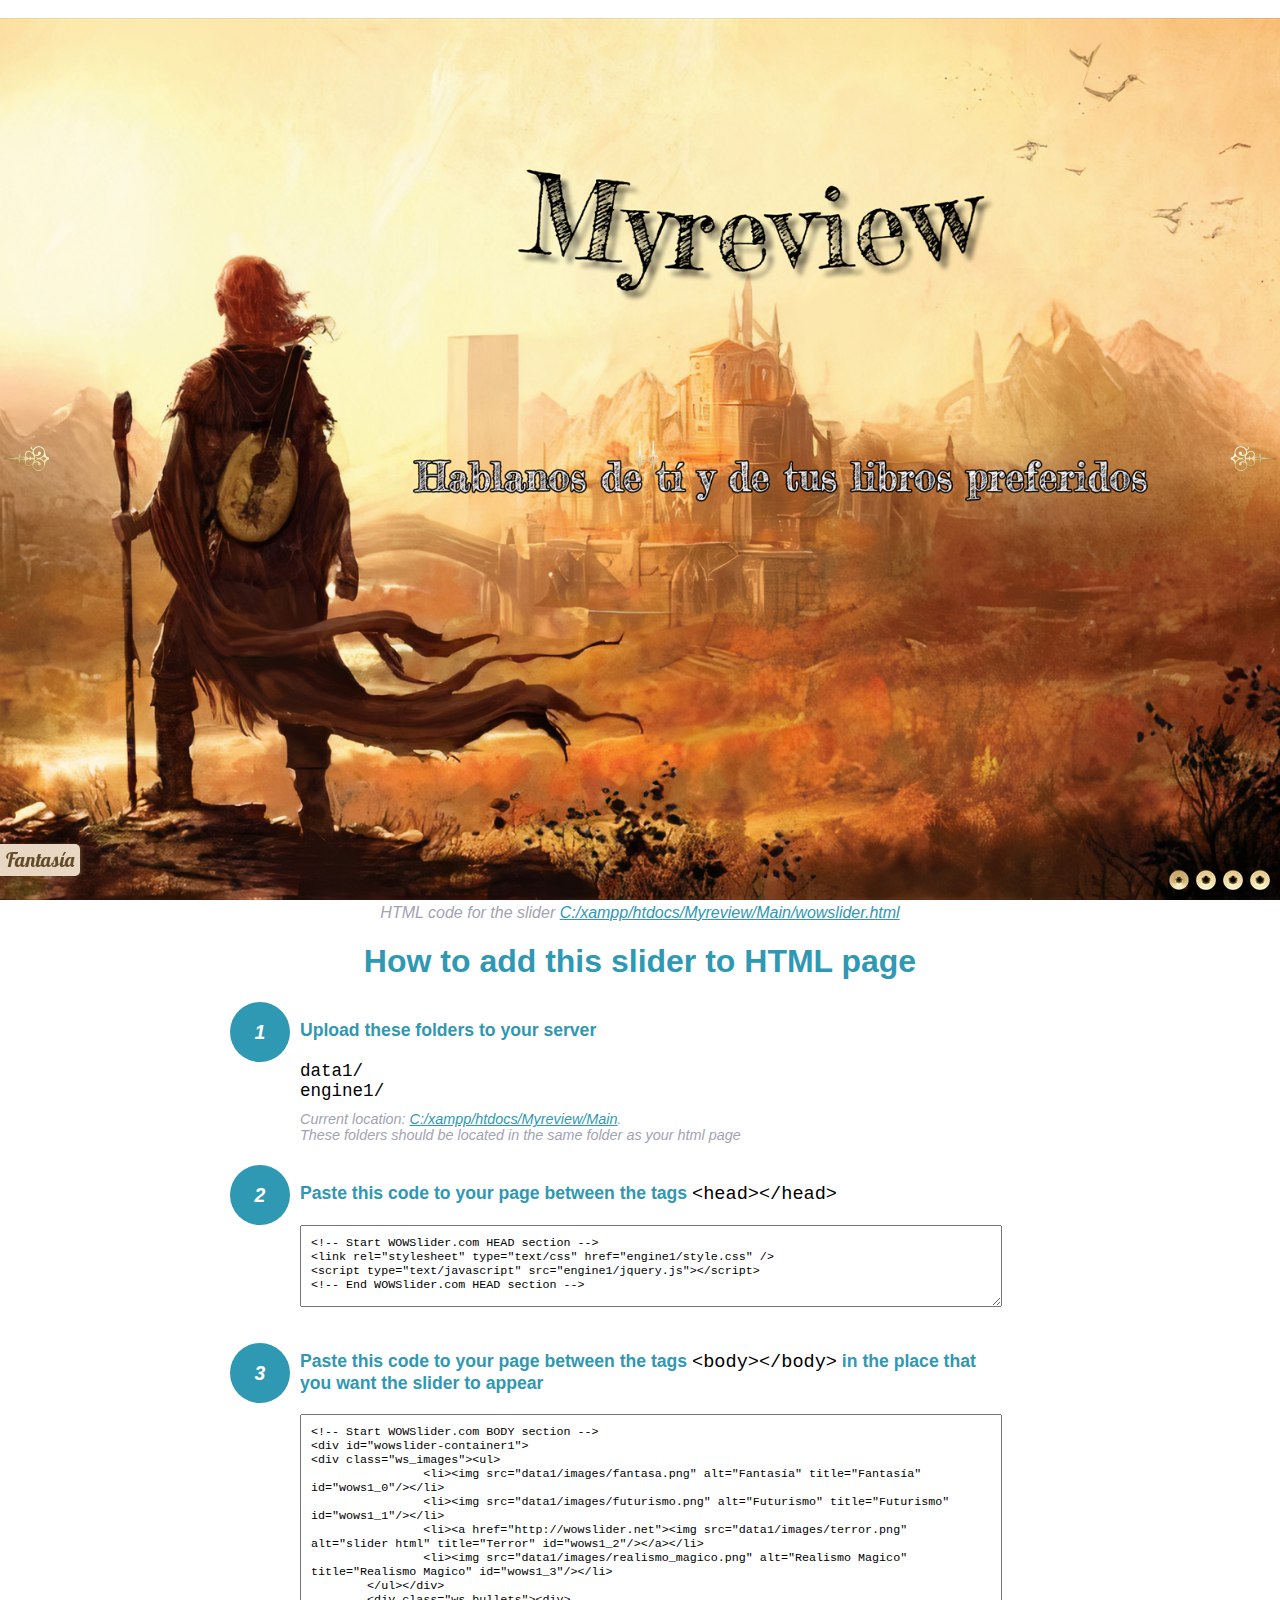
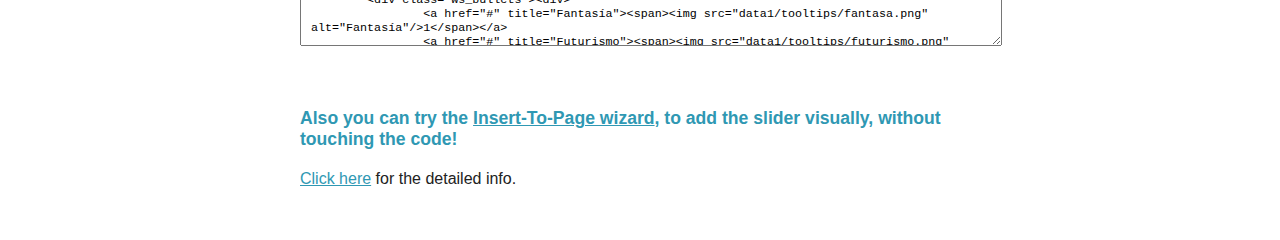
<file: Myreview/Main/wowslider-howto.html>
<!DOCTYPE html>
<html>
<head>
	<title>WOWSlider</title>
	<meta http-equiv="content-type" content="text/html; charset=utf-8" />
	<meta name="description" content="WOWSlider" />
	
	<!-- Start WOWSlider.com HEAD section --> <!-- add to the <head> of your page -->
	<link rel="stylesheet" type="text/css" href="engine1/style.css" />
	<script type="text/javascript" src="engine1/jquery.js"></script>
	<!-- End WOWSlider.com HEAD section -->


<style>
.instuction {
	font-family: sans-serif, Arial;
	display: block;
	margin: 0 auto;
	max-width: 820px;
	width: 100%;
	padding: 0 70px;
	color: #222;
	-webkit-box-sizing: border-box;
	-moz-box-sizing: border-box;
	box-sizing: border-box;
}
.instuction h1 img {
	max-width: 170px;
	vertical-align: middle;
	margin-bottom: 10px;
}
.instuction h1 {
	color: #2F98B3;
	text-align: center;
}
.instuction h2 {
	position: relative;
	font-size: 1.1em;
	color: #2F98B3;
	margin-bottom: 20px;
	margin-top: 40px;
}
.instuction h2 span.num {
	position: absolute;
	left: -70px;
	top: -18px;
	display: inline-block;
	vertical-align: middle;
	font-style: italic;
	font-size: 1.1em;
	width: 60px;
	height: 60px;
	line-height: 60px;
	text-align: center;
	background: #2F98B3;
	color: #fff;
	border-radius: 50%;
}
.instuction .mono {
	color: #000;
	font-family: monospace;
	font-size: 1.3em;
	font-weight: normal;
}
.instuction li.mono {
	font-size: 1.5em;
}

.instuction ul {
	font-size: 0.9em;
	margin-top: 0;
	padding-left: 0;
	list-style: none;
}
.instuction .note {
	color: #A3A3B2;
	font-style: italic;
	padding-top: 10px;
}
.instuction p.note {
	text-align: center;
	padding-top: 0;
	margin-top: 4px;
}
.instuction textarea {
	font-size: 0.9em;
	min-height: 60px;
	padding: 10px;
	margin: 0;
	overflow: auto;
	max-width: 100%;
	width: 100%;
}
.instuction a,
.instuction a:visited {
	color: #2F98B3;
}
</style>


</head>
<body style="margin:auto">

<br>

<!-- Start WOWSlider.com BODY section --> <!-- add to the <body> of your page -->
<div id="wowslider-container1">
<div class="ws_images"><ul>
		<li><img src="data1/images/fantasa.png" alt="Fantasía" title="Fantasía" id="wows1_0"/></li>
		<li><img src="data1/images/futurismo.png" alt="Futurismo" title="Futurismo" id="wows1_1"/></li>
		<li><a href="http://wowslider.net"><img src="data1/images/terror.png" alt="slider html" title="Terror" id="wows1_2"/></a></li>
		<li><img src="data1/images/realismo_magico.png" alt="Realismo Magico" title="Realismo Magico" id="wows1_3"/></li>
	</ul></div>
	<div class="ws_bullets"><div>
		<a href="#" title="Fantasía"><span><img src="data1/tooltips/fantasa.png" alt="Fantasía"/>1</span></a>
		<a href="#" title="Futurismo"><span><img src="data1/tooltips/futurismo.png" alt="Futurismo"/>2</span></a>
		<a href="#" title="Terror"><span><img src="data1/tooltips/terror.png" alt="Terror"/>3</span></a>
		<a href="#" title="Realismo Magico"><span><img src="data1/tooltips/realismo_magico.png" alt="Realismo Magico"/>4</span></a>
	</div></div><div class="ws_script" style="position:absolute;left:-99%"><a href="http://wowslider.net">javascript photo gallery</a> by WOWSlider.com v9.0</div>
<div class="ws_shadow"></div>
</div>	
<script type="text/javascript" src="engine1/wowslider.js"></script>
<script type="text/javascript" src="engine1/script.js"></script>
<!-- End WOWSlider.com BODY section -->


<div class="instuction">
	<p class="note">HTML code for the slider <a href="file:///C:/xampp/htdocs/Myreview/Main/wowslider.html">C:/xampp/htdocs/Myreview/Main/wowslider.html</a></p>

	<h1>
		How to add this slider to HTML page
	</h1>

	<h2><span class="num">1</span> Upload these folders to your server</h2>
	<ul>
		<li class="mono">data1/</li>
		<li class="mono">engine1/</li>
		<li class="note">Current location: <a href="file:///C:/xampp/htdocs/Myreview/Main">C:/xampp/htdocs/Myreview/Main</a>. <br>These folders should be located in the same folder as your html page</li>
	</ul>

	<h2><span class="num">2</span> Paste this code to your page between the tags <span class="mono">&lt;head&gt;&lt;/head&gt;</span></h2>
	<textarea onclick="this.select()">&lt;!-- Start WOWSlider.com HEAD section --&gt;
&lt;link rel=&quot;stylesheet&quot; type=&quot;text/css&quot; href=&quot;engine1/style.css&quot; /&gt;
&lt;script type=&quot;text/javascript&quot; src=&quot;engine1/jquery.js&quot;&gt;&lt;/script&gt;
&lt;!-- End WOWSlider.com HEAD section --&gt;</textarea>


	<h2><span class="num" style="top: -8px;">3</span> Paste this code to your page between the tags <span class="mono">&lt;body&gt;&lt;/body&gt;</span> in the place that you want the slider to appear</h2>
	<textarea onclick="this.select()" rows="15">&lt;!-- Start WOWSlider.com BODY section --&gt;
&lt;div id=&quot;wowslider-container1&quot;&gt;
&lt;div class=&quot;ws_images&quot;&gt;&lt;ul&gt;
		&lt;li&gt;&lt;img src=&quot;data1/images/fantasa.png&quot; alt=&quot;Fantasía&quot; title=&quot;Fantasía&quot; id=&quot;wows1_0&quot;/&gt;&lt;/li&gt;
		&lt;li&gt;&lt;img src=&quot;data1/images/futurismo.png&quot; alt=&quot;Futurismo&quot; title=&quot;Futurismo&quot; id=&quot;wows1_1&quot;/&gt;&lt;/li&gt;
		&lt;li&gt;&lt;a href=&quot;http://wowslider.net&quot;&gt;&lt;img src=&quot;data1/images/terror.png&quot; alt=&quot;slider html&quot; title=&quot;Terror&quot; id=&quot;wows1_2&quot;/&gt;&lt;/a&gt;&lt;/li&gt;
		&lt;li&gt;&lt;img src=&quot;data1/images/realismo_magico.png&quot; alt=&quot;Realismo Magico&quot; title=&quot;Realismo Magico&quot; id=&quot;wows1_3&quot;/&gt;&lt;/li&gt;
	&lt;/ul&gt;&lt;/div&gt;
	&lt;div class=&quot;ws_bullets&quot;&gt;&lt;div&gt;
		&lt;a href=&quot;#&quot; title=&quot;Fantasía&quot;&gt;&lt;span&gt;&lt;img src=&quot;data1/tooltips/fantasa.png&quot; alt=&quot;Fantasía&quot;/&gt;1&lt;/span&gt;&lt;/a&gt;
		&lt;a href=&quot;#&quot; title=&quot;Futurismo&quot;&gt;&lt;span&gt;&lt;img src=&quot;data1/tooltips/futurismo.png&quot; alt=&quot;Futurismo&quot;/&gt;2&lt;/span&gt;&lt;/a&gt;
		&lt;a href=&quot;#&quot; title=&quot;Terror&quot;&gt;&lt;span&gt;&lt;img src=&quot;data1/tooltips/terror.png&quot; alt=&quot;Terror&quot;/&gt;3&lt;/span&gt;&lt;/a&gt;
		&lt;a href=&quot;#&quot; title=&quot;Realismo Magico&quot;&gt;&lt;span&gt;&lt;img src=&quot;data1/tooltips/realismo_magico.png&quot; alt=&quot;Realismo Magico&quot;/&gt;4&lt;/span&gt;&lt;/a&gt;
	&lt;/div&gt;&lt;/div&gt;&lt;div class=&quot;ws_script&quot; style=&quot;position:absolute;left:-99%&quot;&gt;&lt;a href=&quot;http://wowslider.net&quot;&gt;javascript photo gallery&lt;/a&gt; by WOWSlider.com v9.0&lt;/div&gt;
&lt;div class=&quot;ws_shadow&quot;&gt;&lt;/div&gt;
&lt;/div&gt;	
&lt;script type=&quot;text/javascript&quot; src=&quot;engine1/wowslider.js&quot;&gt;&lt;/script&gt;
&lt;script type=&quot;text/javascript&quot; src=&quot;engine1/script.js&quot;&gt;&lt;/script&gt;
&lt;!-- End WOWSlider.com BODY section --&gt;</textarea>

<br><br>
<h2>Also you can try the <a href="http://wowslider.com/help/add-wowslider-to-page-2.html" target="_blank">Insert-To-Page wizard</a>, to add the slider visually, without touching the code!</h2>
<p>
	<a href="http://wowslider.com/help/add-wowslider-to-page-2.html" target="_blank">Click here</a> for the detailed info.
</p>
</div>

<br><br>
</body>
</html>
</file>
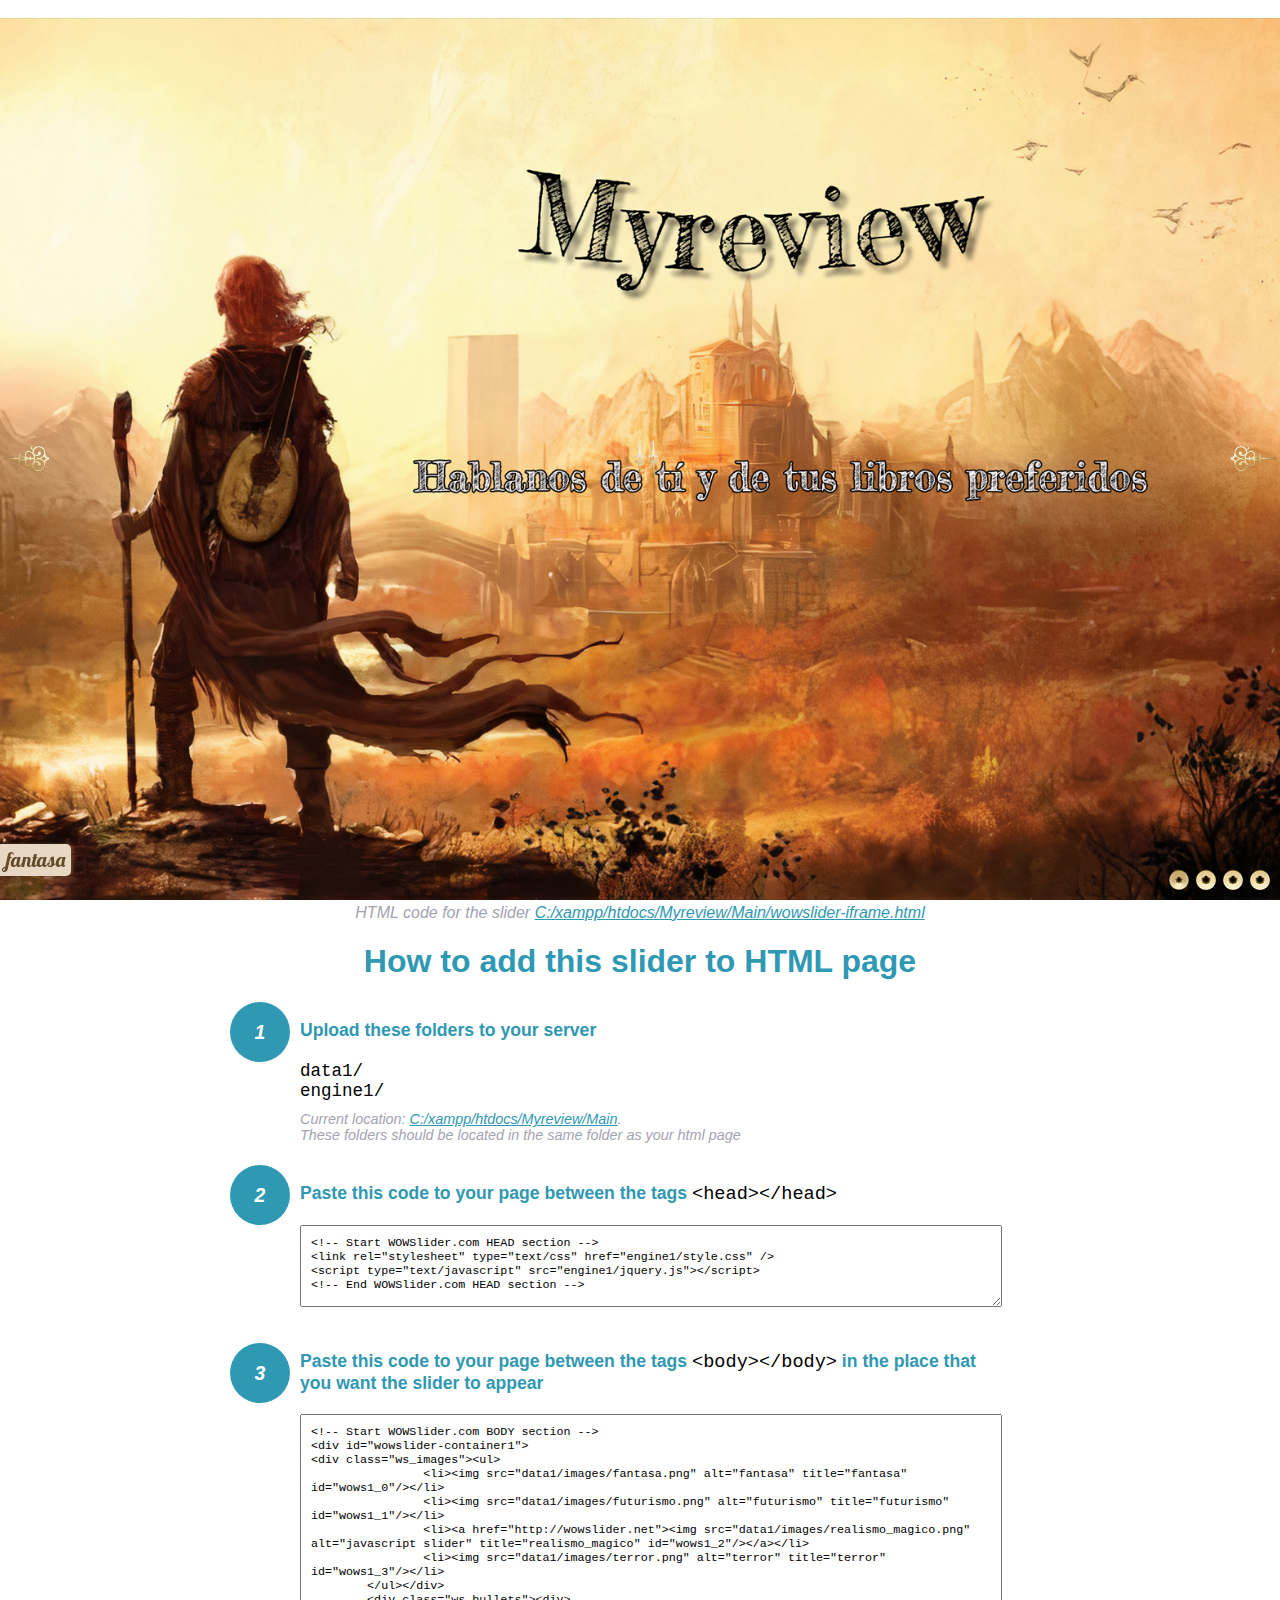
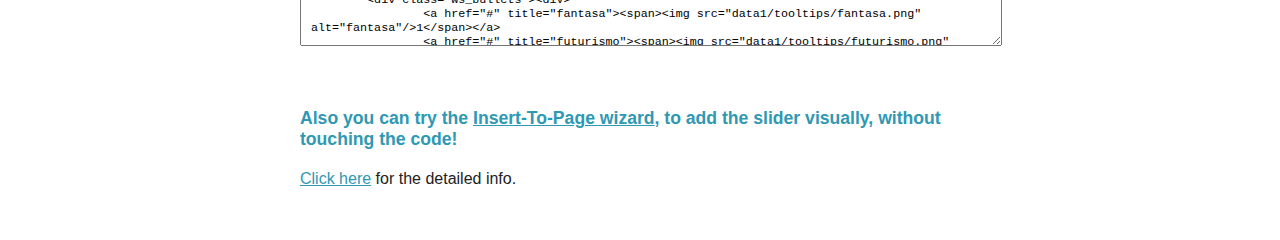
<file: Myreview/Main/wowslider-iframe-howto.html>
<!DOCTYPE html>
<html>
<head>
	<title>WOWSlider</title>
	<meta http-equiv="content-type" content="text/html; charset=utf-8" />
	<meta name="description" content="WOWSlider" />
	
	<!-- Start WOWSlider.com HEAD section --> <!-- add to the <head> of your page -->
	<link rel="stylesheet" type="text/css" href="engine1/style.css" />
	<script type="text/javascript" src="engine1/jquery.js"></script>
	<!-- End WOWSlider.com HEAD section -->


<style>
.instuction {
	font-family: sans-serif, Arial;
	display: block;
	margin: 0 auto;
	max-width: 820px;
	width: 100%;
	padding: 0 70px;
	color: #222;
	-webkit-box-sizing: border-box;
	-moz-box-sizing: border-box;
	box-sizing: border-box;
}
.instuction h1 img {
	max-width: 170px;
	vertical-align: middle;
	margin-bottom: 10px;
}
.instuction h1 {
	color: #2F98B3;
	text-align: center;
}
.instuction h2 {
	position: relative;
	font-size: 1.1em;
	color: #2F98B3;
	margin-bottom: 20px;
	margin-top: 40px;
}
.instuction h2 span.num {
	position: absolute;
	left: -70px;
	top: -18px;
	display: inline-block;
	vertical-align: middle;
	font-style: italic;
	font-size: 1.1em;
	width: 60px;
	height: 60px;
	line-height: 60px;
	text-align: center;
	background: #2F98B3;
	color: #fff;
	border-radius: 50%;
}
.instuction .mono {
	color: #000;
	font-family: monospace;
	font-size: 1.3em;
	font-weight: normal;
}
.instuction li.mono {
	font-size: 1.5em;
}

.instuction ul {
	font-size: 0.9em;
	margin-top: 0;
	padding-left: 0;
	list-style: none;
}
.instuction .note {
	color: #A3A3B2;
	font-style: italic;
	padding-top: 10px;
}
.instuction p.note {
	text-align: center;
	padding-top: 0;
	margin-top: 4px;
}
.instuction textarea {
	font-size: 0.9em;
	min-height: 60px;
	padding: 10px;
	margin: 0;
	overflow: auto;
	max-width: 100%;
	width: 100%;
}
.instuction a,
.instuction a:visited {
	color: #2F98B3;
}
</style>


</head>
<body style="margin:auto">

<br>

<!-- Start WOWSlider.com BODY section --> <!-- add to the <body> of your page -->
<div id="wowslider-container1">
<div class="ws_images"><ul>
		<li><img src="data1/images/fantasa.png" alt="fantasa" title="fantasa" id="wows1_0"/></li>
		<li><img src="data1/images/futurismo.png" alt="futurismo" title="futurismo" id="wows1_1"/></li>
		<li><a href="http://wowslider.net"><img src="data1/images/realismo_magico.png" alt="javascript slider" title="realismo_magico" id="wows1_2"/></a></li>
		<li><img src="data1/images/terror.png" alt="terror" title="terror" id="wows1_3"/></li>
	</ul></div>
	<div class="ws_bullets"><div>
		<a href="#" title="fantasa"><span><img src="data1/tooltips/fantasa.png" alt="fantasa"/>1</span></a>
		<a href="#" title="futurismo"><span><img src="data1/tooltips/futurismo.png" alt="futurismo"/>2</span></a>
		<a href="#" title="realismo_magico"><span><img src="data1/tooltips/realismo_magico.png" alt="realismo_magico"/>3</span></a>
		<a href="#" title="terror"><span><img src="data1/tooltips/terror.png" alt="terror"/>4</span></a>
	</div></div><div class="ws_script" style="position:absolute;left:-99%"><a href="http://wowslider.net">javascript slider</a> by WOWSlider.com v9.0</div>
<div class="ws_shadow"></div>
</div>	
<script type="text/javascript" src="engine1/wowslider.js"></script>
<script type="text/javascript" src="engine1/script.js"></script>
<!-- End WOWSlider.com BODY section -->


<div class="instuction">
	<p class="note">HTML code for the slider <a href="file:///C:/xampp/htdocs/Myreview/Main/wowslider-iframe.html">C:/xampp/htdocs/Myreview/Main/wowslider-iframe.html</a></p>

	<h1>
		How to add this slider to HTML page
	</h1>

	<h2><span class="num">1</span> Upload these folders to your server</h2>
	<ul>
		<li class="mono">data1/</li>
		<li class="mono">engine1/</li>
		<li class="note">Current location: <a href="file:///C:/xampp/htdocs/Myreview/Main">C:/xampp/htdocs/Myreview/Main</a>. <br>These folders should be located in the same folder as your html page</li>
	</ul>

	<h2><span class="num">2</span> Paste this code to your page between the tags <span class="mono">&lt;head&gt;&lt;/head&gt;</span></h2>
	<textarea onclick="this.select()">&lt;!-- Start WOWSlider.com HEAD section --&gt;
&lt;link rel=&quot;stylesheet&quot; type=&quot;text/css&quot; href=&quot;engine1/style.css&quot; /&gt;
&lt;script type=&quot;text/javascript&quot; src=&quot;engine1/jquery.js&quot;&gt;&lt;/script&gt;
&lt;!-- End WOWSlider.com HEAD section --&gt;</textarea>


	<h2><span class="num" style="top: -8px;">3</span> Paste this code to your page between the tags <span class="mono">&lt;body&gt;&lt;/body&gt;</span> in the place that you want the slider to appear</h2>
	<textarea onclick="this.select()" rows="15">&lt;!-- Start WOWSlider.com BODY section --&gt;
&lt;div id=&quot;wowslider-container1&quot;&gt;
&lt;div class=&quot;ws_images&quot;&gt;&lt;ul&gt;
		&lt;li&gt;&lt;img src=&quot;data1/images/fantasa.png&quot; alt=&quot;fantasa&quot; title=&quot;fantasa&quot; id=&quot;wows1_0&quot;/&gt;&lt;/li&gt;
		&lt;li&gt;&lt;img src=&quot;data1/images/futurismo.png&quot; alt=&quot;futurismo&quot; title=&quot;futurismo&quot; id=&quot;wows1_1&quot;/&gt;&lt;/li&gt;
		&lt;li&gt;&lt;a href=&quot;http://wowslider.net&quot;&gt;&lt;img src=&quot;data1/images/realismo_magico.png&quot; alt=&quot;javascript slider&quot; title=&quot;realismo_magico&quot; id=&quot;wows1_2&quot;/&gt;&lt;/a&gt;&lt;/li&gt;
		&lt;li&gt;&lt;img src=&quot;data1/images/terror.png&quot; alt=&quot;terror&quot; title=&quot;terror&quot; id=&quot;wows1_3&quot;/&gt;&lt;/li&gt;
	&lt;/ul&gt;&lt;/div&gt;
	&lt;div class=&quot;ws_bullets&quot;&gt;&lt;div&gt;
		&lt;a href=&quot;#&quot; title=&quot;fantasa&quot;&gt;&lt;span&gt;&lt;img src=&quot;data1/tooltips/fantasa.png&quot; alt=&quot;fantasa&quot;/&gt;1&lt;/span&gt;&lt;/a&gt;
		&lt;a href=&quot;#&quot; title=&quot;futurismo&quot;&gt;&lt;span&gt;&lt;img src=&quot;data1/tooltips/futurismo.png&quot; alt=&quot;futurismo&quot;/&gt;2&lt;/span&gt;&lt;/a&gt;
		&lt;a href=&quot;#&quot; title=&quot;realismo_magico&quot;&gt;&lt;span&gt;&lt;img src=&quot;data1/tooltips/realismo_magico.png&quot; alt=&quot;realismo_magico&quot;/&gt;3&lt;/span&gt;&lt;/a&gt;
		&lt;a href=&quot;#&quot; title=&quot;terror&quot;&gt;&lt;span&gt;&lt;img src=&quot;data1/tooltips/terror.png&quot; alt=&quot;terror&quot;/&gt;4&lt;/span&gt;&lt;/a&gt;
	&lt;/div&gt;&lt;/div&gt;&lt;div class=&quot;ws_script&quot; style=&quot;position:absolute;left:-99%&quot;&gt;&lt;a href=&quot;http://wowslider.net&quot;&gt;javascript slider&lt;/a&gt; by WOWSlider.com v9.0&lt;/div&gt;
&lt;div class=&quot;ws_shadow&quot;&gt;&lt;/div&gt;
&lt;/div&gt;	
&lt;script type=&quot;text/javascript&quot; src=&quot;engine1/wowslider.js&quot;&gt;&lt;/script&gt;
&lt;script type=&quot;text/javascript&quot; src=&quot;engine1/script.js&quot;&gt;&lt;/script&gt;
&lt;!-- End WOWSlider.com BODY section --&gt;</textarea>

<br><br>
<h2>Also you can try the <a href="http://wowslider.com/help/add-wowslider-to-page-2.html" target="_blank">Insert-To-Page wizard</a>, to add the slider visually, without touching the code!</h2>
<p>
	<a href="http://wowslider.com/help/add-wowslider-to-page-2.html" target="_blank">Click here</a> for the detailed info.
</p>
</div>

<br><br>
</body>
</html>
</file>
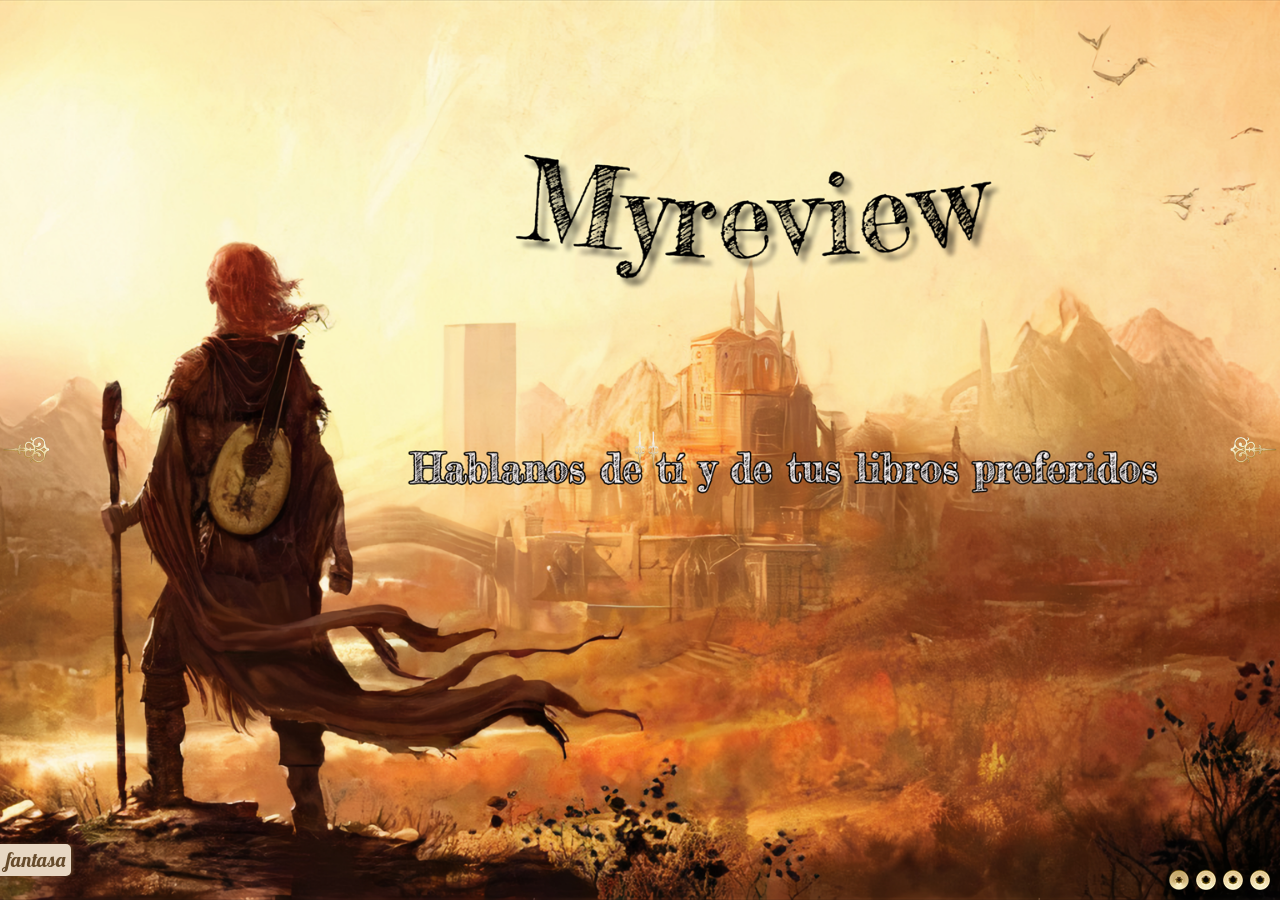
<file: Myreview/Main/wowslider-iframe.html>
<!DOCTYPE html>
<html>
<head>
	<title>Slider</title>
	<meta http-equiv="content-type" content="text/html; charset=utf-8" />
	<meta name="description" content="Made with WOW Slider - Create beautiful, responsive image sliders in a few clicks. Awesome skins and animations. Javascript slider" />
	
	<!-- Start WOWSlider.com HEAD section --> <!-- add to the <head> of your page -->
	<link rel="stylesheet" type="text/css" href="engine1/style.css" />
	<script type="text/javascript" src="engine1/jquery.js"></script>
	<!-- End WOWSlider.com HEAD section -->

</head>
<body style="background-color:#d7d7d7;margin:0">
	
	<!-- Start WOWSlider.com BODY section --> <!-- add to the <body> of your page -->
	<div id="wowslider-container1">
	<div class="ws_images"><ul>
		<li><img src="data1/images/fantasa.png" alt="fantasa" title="fantasa" id="wows1_0"/></li>
		<li><img src="data1/images/futurismo.png" alt="futurismo" title="futurismo" id="wows1_1"/></li>
		<li><a href="http://wowslider.net"><img src="data1/images/realismo_magico.png" alt="javascript slider" title="realismo_magico" id="wows1_2"/></a></li>
		<li><img src="data1/images/terror.png" alt="terror" title="terror" id="wows1_3"/></li>
	</ul></div>
	<div class="ws_bullets"><div>
		<a href="#" title="fantasa"><span><img src="data1/tooltips/fantasa.png" alt="fantasa"/>1</span></a>
		<a href="#" title="futurismo"><span><img src="data1/tooltips/futurismo.png" alt="futurismo"/>2</span></a>
		<a href="#" title="realismo_magico"><span><img src="data1/tooltips/realismo_magico.png" alt="realismo_magico"/>3</span></a>
		<a href="#" title="terror"><span><img src="data1/tooltips/terror.png" alt="terror"/>4</span></a>
	</div></div><div class="ws_script" style="position:absolute;left:-99%"><a href="http://wowslider.net">javascript slider</a> by WOWSlider.com v9.0</div>
	<div class="ws_shadow"></div>
	</div>	
	<script type="text/javascript" src="engine1/wowslider.js"></script>
	<script type="text/javascript" src="engine1/script.js"></script>
	<!-- End WOWSlider.com BODY section -->

</body>
</html>
</file>
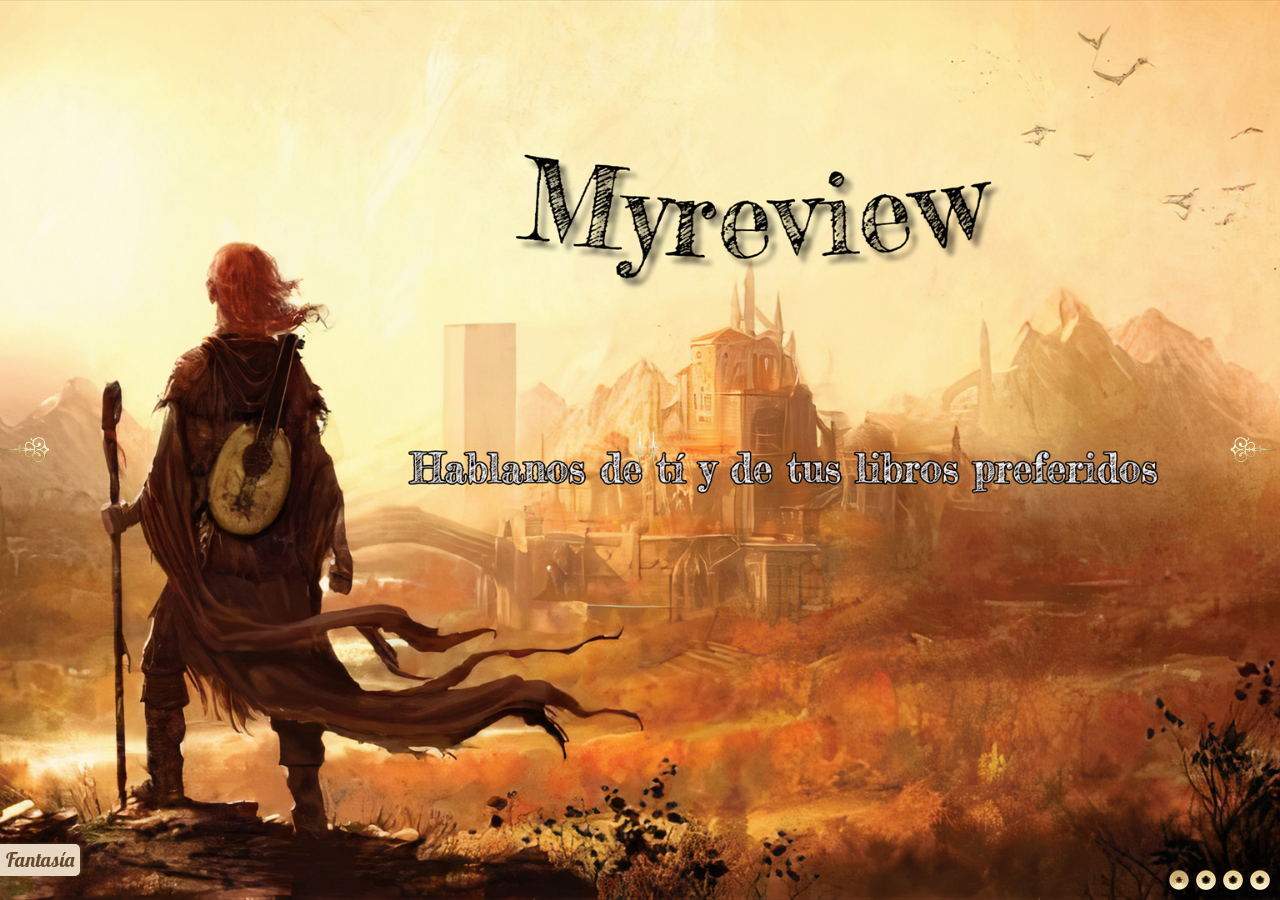
<file: Myreview/Main/wowslider.html>
<!DOCTYPE html>
<html>
<head>
	<title>Slider-myreview</title>
	<meta http-equiv="content-type" content="text/html; charset=utf-8" />
	<meta name="description" content="Made with WOW Slider - Create beautiful, responsive image sliders in a few clicks. Awesome skins and animations. Javascript photo gallery" />
	
	<!-- Start WOWSlider.com HEAD section --> <!-- add to the <head> of your page -->
	<link rel="stylesheet" type="text/css" href="engine1/style.css" />
	<script type="text/javascript" src="engine1/jquery.js"></script>
	<!-- End WOWSlider.com HEAD section -->

</head>
<body style="background-color:#d7d7d7;margin:0">
	
	<!-- Start WOWSlider.com BODY section --> <!-- add to the <body> of your page -->
	<div id="wowslider-container1">
	<div class="ws_images"><ul>
		<li><img src="data1/images/fantasa.png" alt="Fantasía" title="Fantasía" id="wows1_0"/></li>
		<li><img src="data1/images/futurismo.png" alt="Futurismo" title="Futurismo" id="wows1_1"/></li>
		<li><a href="http://wowslider.net"><img src="data1/images/terror.png" alt="slider html" title="Terror" id="wows1_2"/></a></li>
		<li><img src="data1/images/realismo_magico.png" alt="Realismo Magico" title="Realismo Magico" id="wows1_3"/></li>
	</ul></div>
	<div class="ws_bullets"><div>
		<a href="#" title="Fantasía"><span><img src="data1/tooltips/fantasa.png" alt="Fantasía"/>1</span></a>
		<a href="#" title="Futurismo"><span><img src="data1/tooltips/futurismo.png" alt="Futurismo"/>2</span></a>
		<a href="#" title="Terror"><span><img src="data1/tooltips/terror.png" alt="Terror"/>3</span></a>
		<a href="#" title="Realismo Magico"><span><img src="data1/tooltips/realismo_magico.png" alt="Realismo Magico"/>4</span></a>
	</div></div><div class="ws_script" style="position:absolute;left:-99%"><a href="http://wowslider.net">javascript photo gallery</a> by WOWSlider.com v9.0</div>
	<div class="ws_shadow"></div>
	</div>	
	<script type="text/javascript" src="engine1/wowslider.js"></script>
	<script type="text/javascript" src="engine1/script.js"></script>
	<!-- End WOWSlider.com BODY section -->

</body>
</html>
</file>
<file: Myreview/Main/engine1/style.css>
/*
 *	generated by WOW Slider 9.0
 *	template Book
 */
@import url(https://fonts.googleapis.com/css?family=Lobster&subset=latin,latin-ext,cyrillic);
#wowslider-container1 { 
	display: block;
	zoom: 1; 
	position: relative;
	width: 100%;
	max-width: 100%;
	max-height:none;
	margin:0px auto 0px;
	z-index:90;
	text-align:left; /* reset align=center */
	font-size: 10px;
	text-shadow: none; /* fix some user styles */

	/* reset box-sizing (to boostrap friendly) */
	-webkit-box-sizing: content-box;
	-moz-box-sizing: content-box;
	box-sizing: content-box; 
}
* html #wowslider-container1{ width:1920px }
#wowslider-container1 .ws_images ul{
	position:relative;
	width: 10000%; 
	height:100%;
	left:0;
	list-style:none;
	margin:0;
	padding:0;
	border-spacing:0;
	overflow: visible;
	/*table-layout:fixed;*/
}
#wowslider-container1 .ws_images ul li{
	position: relative;
	width:1%;
	height:100%;
	line-height:0; /*opera*/
	overflow: hidden;
	float:left;
	/*font-size:0;*/
	padding:0 0 0 0 !important;
	margin:0 0 0 0 !important;
}

#wowslider-container1 .ws_images{
	position: relative;
	left:0;
	top:0;
	height:100%;
	max-height:none;
	max-width: 100%;
	vertical-align: top;
	border:none;
	overflow: hidden;
}
#wowslider-container1 .ws_images ul a{
	width:100%;
	height:100%;
	max-height:none;
	display:block;
	color:transparent;
}
#wowslider-container1 img{
	max-width: none !important;
}
#wowslider-container1 .ws_images .ws_list img,
#wowslider-container1 .ws_images > div > img{
	width:100%;
	border:none 0;
	max-width: none;
	padding:0;
	margin:0;
}
#wowslider-container1 .ws_images > div > img {
	max-height:none;
}

#wowslider-container1 .ws_images iframe {
	position: absolute;
	z-index: -1;
}

#wowslider-container1 .ws-title > div {
	display: inline-block !important;
}

#wowslider-container1 a{ 
	text-decoration: none; 
	outline: none; 
	border: none; 
}

#wowslider-container1  .ws_bullets { 
	float: left;
	position:absolute;
	z-index:70;
}
#wowslider-container1  .ws_bullets div{
	position:relative;
	float:left;
	font-size: 0px;
}
/* compatibility with Joomla styles */
#wowslider-container1  .ws_bullets a {
	line-height: 0;
}

#wowslider-container1  .ws_script{
	display:none;
}
#wowslider-container1 sound, 
#wowslider-container1 object{
	position:absolute;
}

/* prevent some of users reset styles */
#wowslider-container1 .ws_effect {
	position: static;
	width: 100%;
	height: 100%;
}

#wowslider-container1 .ws_photoItem {
	border: 2em solid #fff;
	margin-left: -2em;
	margin-top: -2em;
}
#wowslider-container1 .ws_cube_side {
	background: #A6A5A9;
}


#wowslider-container1.ws_gestures {
	cursor: -webkit-grab;
	cursor: -moz-grab;
	cursor: url("[data-uri]"), move;
}
#wowslider-container1.ws_gestures.ws_grabbing {
	cursor: -webkit-grabbing;
	cursor: -moz-grabbing;
	cursor: url("[data-uri]"), move;
}

/* hide controls when video start play */
#wowslider-container1.ws_video_playing .ws_bullets,
#wowslider-container1.ws_video_playing .ws_fullscreen,
#wowslider-container1.ws_video_playing .ws_next,
#wowslider-container1.ws_video_playing .ws_prev {
	display: none;
}


/* youtube/vimeo buttons */
#wowslider-container1 .ws_video_btn {
	position: absolute;
	display: none;
	cursor: pointer;
	top: 0;
	left: 0;
	width: 100%;
	height: 100%;
	z-index: 55;
}
#wowslider-container1 .ws_video_btn.ws_youtube,
#wowslider-container1 .ws_video_btn.ws_vimeo {
	display: block;
}
#wowslider-container1 .ws_video_btn div {
	position: absolute;
	background-image: url(./playvideo.png);
	background-size: 200%;
	top: 50%;
	left: 50%;
	width: 7em;
	height: 5em;
	margin-left: -3.5em;
	margin-top: -2.5em;
}
#wowslider-container1 .ws_video_btn.ws_youtube div {
	background-position: 0 0;
}
#wowslider-container1 .ws_video_btn.ws_youtube:hover div {
	background-position: 100% 0;
}
#wowslider-container1 .ws_video_btn.ws_vimeo div {
	background-position: 0 100%;
}
#wowslider-container1 .ws_video_btn.ws_vimeo:hover div {
	background-position: 100% 100%;
}

#wowslider-container1 .ws_playpause.ws_hide {
	display: none !important;
}

#wowslider-container1  .ws_bullets { 
	padding: 5px; 
}
#wowslider-container1 .ws_bullets a { 
	width:20px;
	height:21px;
	background: url(./bullet.png) left top;
	float: left; 
	text-indent: -4000px; 
	position:relative;
	margin-left:7px;
	color:transparent;
}

#wowslider-container1 .ws_bullets a.ws_selbull, #wowslider-container1 .ws_bullets a:hover{
	background-position: 0 100%;
}
#wowslider-container1 a.ws_next, #wowslider-container1 a.ws_prev {
	background-size: 200%;
	position:absolute;
	top:50%;
	margin-top:-2em;
	z-index:60;
	height: 3.9em;
	width: 7em;
	background-image: url(./arrows.png);
}
#wowslider-container1 a.ws_next{
	background-position: 100% 0;
	right:0.5em;
}
#wowslider-container1 a.ws_prev {
	left:0.5em;
	background-position: 0 0; 
}

/*playpause*/
#wowslider-container1 .ws_playpause {
    width: 5.8em;
    height: 5.8em;
    position: absolute;
    top: 50%;
    left: 50%;
    margin-left: -1.9em;
    margin-top: -2.9em;
    z-index: 59;
	background-size: 100%;
}

#wowslider-container1 .ws_pause {
    background-image: url(./pause.png);
}

#wowslider-container1 .ws_play {
    background-image: url(./play.png);
}
/* bottom right */
#wowslider-container1  .ws_bullets {
    bottom: 5px;
	right:5px;
}

#wowslider-container1 .ws-title{
	position:absolute;
	display:block;
	font: 3em 'Lobster', Comic Sans MS, cursive;
	bottom: 1.2em;
	left: 0;
	margin-right: 0.4em; 
	color:#664b2b;
	z-index: 50;
	line-height: 1em;
}
#wowslider-container1 .ws-title div,#wowslider-container1 .ws-title span{
	display:inline-block;
	padding:0.3em;
	background:#e7d7c3;
	border-radius:0 0.25em 0.25em 0;
	-moz-border-radius:0 0.25em 0.25em 0;
	-webkit-border-radius:0 0.25em 0.25em 0;
	box-shadow: 0.1em 0 0.15em rgba(114, 82, 45, 0.6);
    -moz-box-shadow: 0.1em 0 0.15em rgba(114, 82, 45, 0.6);	
	-webkit-box-shadow: 0.1em 0 0.15em rgba(114, 82, 45, 0.6);	

}
#wowslider-container1 .ws-title div{
	font-family:"Palatino Linotype","Book Antiqua",Palatino,serif;
	line-height: 1.1em;
	color: #473520;
    display: block;
    font-size: 0.666em;
    margin-top: 0.4em;
}#wowslider-container1 .ws_images > ul{
	animation: wsBasic 33.2s infinite;
	-moz-animation: wsBasic 33.2s infinite;
	-webkit-animation: wsBasic 33.2s infinite;
}
@keyframes wsBasic{0%{left:-0%} 12.95%{left:-0%} 25%{left:-100%} 37.95%{left:-100%} 50%{left:-200%} 62.95%{left:-200%} 75%{left:-300%} 87.95%{left:-300%} }
@-moz-keyframes wsBasic{0%{left:-0%} 12.95%{left:-0%} 25%{left:-100%} 37.95%{left:-100%} 50%{left:-200%} 62.95%{left:-200%} 75%{left:-300%} 87.95%{left:-300%} }
@-webkit-keyframes wsBasic{0%{left:-0%} 12.95%{left:-0%} 25%{left:-100%} 37.95%{left:-100%} 50%{left:-200%} 62.95%{left:-200%} 75%{left:-300%} 87.95%{left:-300%} }

#wowslider-container1 .ws_bullets  a img{
	text-indent:0;
	display:block;
	bottom:20px;
	left:-43px;
	visibility:hidden;
	position:absolute;
	box-shadow: 0 1px 3px rgba(46, 15, 0, 0.4);
    -moz-box-shadow: 0 1px 3px rgba(46, 15, 0, 0.4);	
	-webkit-box-shadow:0 1px 3px rgba(46, 15, 0, 0.4);
    border: 3px solid #edd8a3;
	border-radius:5px;
	-moz-border-radius:5px;
	-webkit-border-radius:5px;
	max-width:none;
}
#wowslider-container1 .ws_bullets a:hover img{
	visibility:visible;
}

#wowslider-container1 .ws_bulframe div div{
	height:48px;
	overflow:visible;
	position:relative;
}
#wowslider-container1 .ws_bulframe div {
	left:0;
	overflow:hidden;
	position:relative;
	width:85px;
	background-color:#edd8a3;
}
#wowslider-container1  .ws_bullets .ws_bulframe{
	display:none;
	bottom:24px;
	overflow:visible;
	position:absolute;
	cursor:pointer;
	box-shadow: 0 1px 3px rgba(46, 15, 0, 0.4);
    -moz-box-shadow: 0 1px 3px rgba(46, 15, 0, 0.4);	
	-webkit-box-shadow:0 1px 3px rgba(46, 15, 0, 0.4);
    border: 3px solid #edd8a3;
	border-radius:5px;
	-moz-border-radius:5px;
	-webkit-border-radius:5px;
}
#wowslider-container1 .ws_bulframe span{
	display:block;
	position:absolute;
	bottom:-8px;
	margin-left:-1px;
	left:43px;
	background:url(./triangle.png);
	width:15px;
	height:6px;
}#wowslider-container1 .ws_bulframe div div{
	height: auto;
}

@media all and (max-width:760px) {
	#wowslider-container1 .ws_fullscreen {
		display: block;
	}
}
@media all and (max-width:400px){
	#wowslider-container1 .ws_controls,
	#wowslider-container1 .ws_bullets,
	#wowslider-container1 .ws_thumbs{
		display: none
	}
}
</file>
